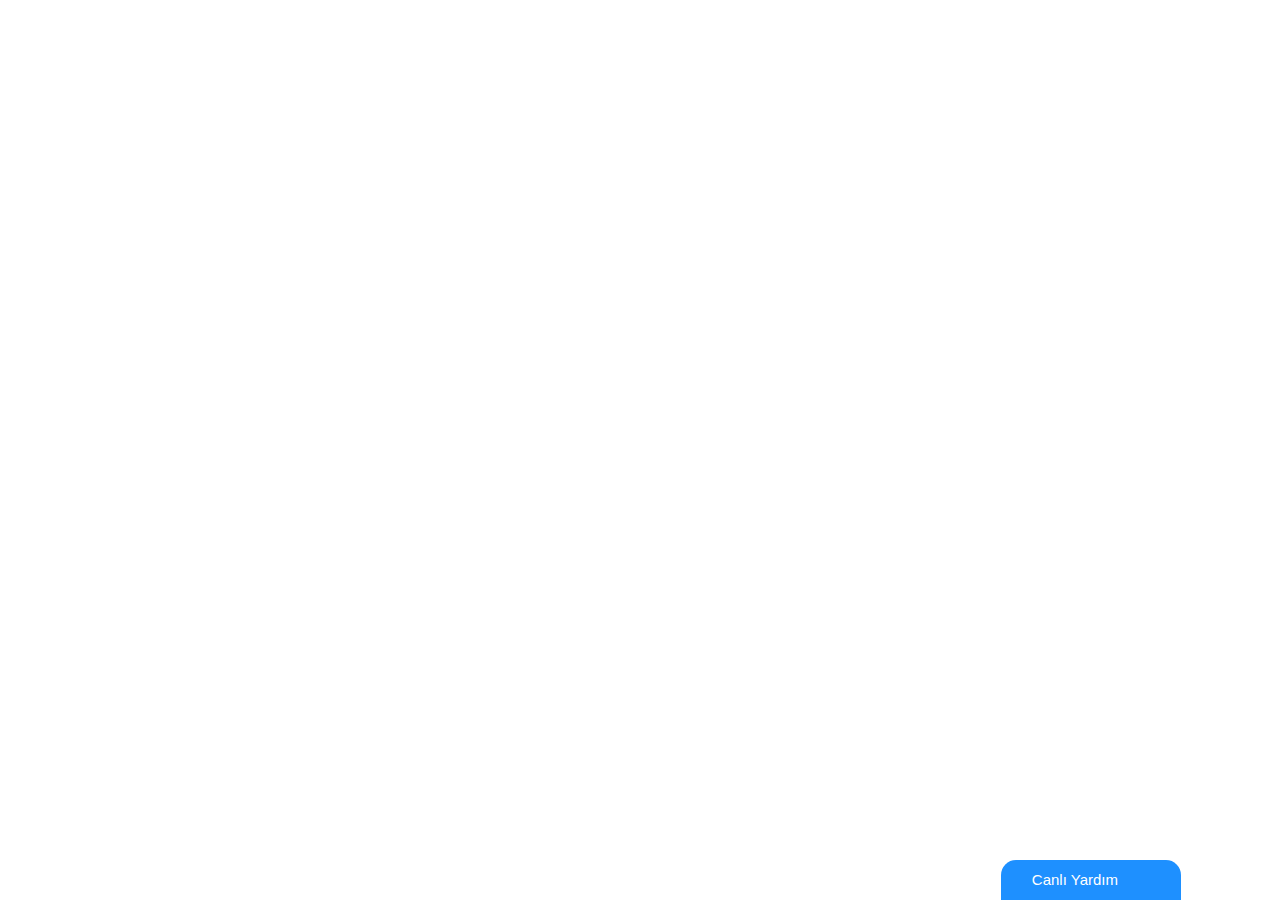
<file: jquery-chat/index.html>
<!DOCTYPE html>
<html lang="en">
<head>
	<meta charset="UTF-8">
	<title>Document</title>
	<link rel="stylesheet" href="https://use.fontawesome.com/releases/v5.8.1/css/all.css" integrity="sha384-50oBUHEmvpQ+1lW4y57PTFmhCaXp0ML5d60M1M7uH2+nqUivzIebhndOJK28anvf" crossorigin="anonymous">
    <link rel="stylesheet" href="https://stackpath.bootstrapcdn.com/bootstrap/4.3.1/css/bootstrap.min.css" integrity="sha384-ggOyR0iXCbMQv3Xipma34MD+dH/1fQ784/j6cY/iJTQUOhcWr7x9JvoRxT2MZw1T" crossorigin="anonymous">
    <link rel="stylesheet" href="css/style.css">
</head>
<body>
	<div class="container">
		<div class="row">
			<div class="col-12 d-flex justify-content-center">
				<div class="chat-wrapper">
					<div class="chat-big mt-2 ">
						<div class="chat-menu">
							<div class="chat-heading">
								<i class="fas fa-comments"></i>
						        <p class="m-0 ml-3">Canlı Yardım</p>
						        <div class="deleteMessage">
						        	<i class="fas fa-times line"></i>
						        	<div class="deleted">
						        		<i class="far fa-trash-alt"></i>
						        	    <p class="m-0 d-inline-block">Sil</p>
						        	</div>
						        </div>
							</div>
							<div class="chat-content">
								<div class="contentInner">
									<img src="images/call.jpg" alt="" id="checked">
                                    <p>Sizə necə kömək edə bilərəm ?</p>
								</div>
							</div>
						</div>
						<div class="send-message">
							<input type="text" id="myInput" class="text" placeholder="Ismaricinizi buraya yazin">
							<i class="fab fa-telegram-plane send"></i>
							<i class="fas fa-smile bigSmile"></i>
							<div class="smile">
								<i class="far fa-smile addSmile1"></i>
								<i class="far fa-smile-wink addSmile"></i>
								<i class="far fa-smile-beam addSmile"></i>
								<i class="far fa-grin-squint-tears addSmile"></i>
								<i class="far fa-grin-squint addSmile"></i>
								<i class="far fa-grin-hearts addSmile"></i>
								<i class="far fa-grin-beam-sweat addSmile"></i>
								<i class="far fa-grin-beam addSmile"></i>
								<i class="far fa-grin-alt addSmile"></i>
								<i class="far fa-laugh-beam addSmile"></i>
								<i class="far fa-grin-wink addSmile"></i>
								<i class="far fa-kiss-beam addSmile"></i>
							</div>
							<i class="fas fa-file-image" style="font-size: 30px; color:#00BFFF;"></i>
						</div>
					</div>
					<div class="chatSmall">
					<div class="chat-mini">
						<div class="chatInner">
							<i class="fas fa-comments"></i>
						    <p class="m-0 ml-3 text-right">Canlı Yardım</p>
						    <i class="fas fa-arrows-alt-v ml-5"></i>
						</div>
						<div class="chatOut">
							<div class="online"></div>
							<p class="m-0">Kömək lazımdır ?</p>
							<img src="images/call-center.png" alt="">
						</div>
					</div>
					</div>
				</div>
			</div>
		</div>
		<script src="vendor/jquery/jquery-3.4.0.min.js"></script>
	 <script src="lib/main.js"></script>
</body>
</html>
</file>
<file: jquery-chat/css/style.css>
body{
	position: relative;
}
.chat-wrapper{
	height: 700px;
}
.chatInner i:last-child{
	transform: rotate(40deg);
	color: white;
	font-size: 20px;
	transition: all .3s linear;
}
.chatInner i:last-child:hover{
	color: #444;
}
.chatInner{
	background: #1E90FF;
	color: white;
	font-size: 15px;
	padding: 15px;
	height: 40px;
	position: absolute;
	bottom: 0;
	right: 0;
	border-top-right-radius: 15px;
	border-top-left-radius: 15px;
}
.chat-content{
	padding: 0 15px;
	height: 430px;
	padding-bottom: 100px;
    overflow-y:auto;
}
.chat-menu{
	width: 1000px;
	height: 500px;
	background: #2F4F4F;
	border-radius: 20px;
}
.chatOut{
    display: flex;
    align-items: center;
    justify-content: end;
}
.chatOut{
	width: 250px;
	height: 100px;
	position: absolute;
	bottom: 37px;
	right: -190;
	transition: all .5s linear;
	opacity: 0;
}
.chat-mini{
	position: relative;
	bottom: 0;
	right: 0;
	height: 40px;
	width: 205px;
	overflow: hidden;
}
.chatOut img{
	width: 100px;
	height: 120px;
}
.chat-big{
    display: none;
}
.chatOut p{
	font-size: 15px;
	padding: 5px 10px;
	color: white;
	background: #2F4F4F;
	border-radius: 20px;
	transition-delay: .4s;
}
.deleted:hover{
	color: #444;
}
.chat-heading{
	background: #1E90FF;
	color: white;
	font-size: 15px;
	position: relative;
	padding: 20px;
	border-top-right-radius: 20px;
    border-top-left-radius: 20px;
    display: flex;
    align-items: center;
}
.deleteMessage {
	position: absolute;
	right: 0;
    padding: 0 20px;
    display: flex;
    align-items: center;
}
.line{
    font-size: 20px;
}
.line:hover{
	color: red;
}
.deleteMessage i{
	margin-left:20px;
	margin-right: 5px;
}
.send-message{
	background: #2F4F4F;
	padding: 15px;
	border-radius: 20px;
	margin-top: 50px;
	position: relative;
}
input{
	height: 30px;
	width: 85%;
	background: transparent;
	outline: transparent;
	border:none;
	margin-left: 10px;
	color: white;
}
.send-message i{
	color: #00BFFF;
	padding: 10px;
	font-size: 25px;
	margin-left: 10px;
}
.send-message i:last-child{
	color: white;
	border:none;
	font-size: 40px;
}
.chat-mini:hover .chatOut{
	bottom: 49px;
	right: 0;
	opacity: 1;
}
.chatInner{
    display: flex;
    align-items: center;
}
.chat-mini:hover{
	overflow: visible;
}
.contentInner{
	border-bottom: 1px solid gray;
    padding: 20px 0;
    display: flex;
    align-items: center;
}
.contentInner img{
	width: 50px;
	height: 50px;
	border-radius: 15px;
}
.deleted{
    display: none;
}
.bigSmile{
	font-size: 60px;
}
.contentInner p{
	margin-bottom: 0;
	margin-left: 20px;
	color: white;
}
.chatOut p{
	z-index: 1;
}
.send-message{
    display: flex;
    align-items: center;
}
.smile{
    display: none;
}
.online{
    position: absolute;
    top: 30px;
    left: 3px;
    background-color:#1E90FF;
    transition: all 1s ease;
    width: 128px;
    height: 40px;
    border-radius: 40px;
    animation: attack 1s ease infinite;
}
@keyframes attack {
  0% {
    transform: scale(1.1);
  }
  50% {
    transform: scale(1.2);
    opacity: 0.6;
  }
  100% {
    transform: scale(1);
    opacity: 0;
  }
}
.chatSmall{
	position: fixed;
	bottom: 0;
    right: 99px;
    display: flex;
    justify-content: end;
}
.imageLeft{
	width: 50px;
	height: 50px;
	border-radius: 15px;
	background-image: url(../images/call.jpg);
	background-size: cover;
	display: inline-block;
	display: flex;
	order: -1
}
.left, .right{
    border-bottom: 1px solid gray;
    padding: 20px 10px;
    color: white;
    display: flex;
    align-items: center;
}
.left p{
	margin:0;
	margin-left: 20px;
}
.changeDiv{
	background: #223333;
	padding: 20px 20px;
	border-radius: 20px;
}
.right p{
	margin:0;
}
.right{ 
    justify-content: flex-end;
}
.imageRight{
    width: 50px;
	height: 50px;
	border-radius: 15px;
	background-image: url(../images/users.jpg);
	background-size: cover;
	display: inline-block;
	margin-left: 20px;
}
.send{
    border:2px solid #00BFFF;
	border-radius: 50%;
}
.smile{
	width: 300px;
	height: 210px;
	position: absolute;
	bottom: 70px;
	right: -50px;
	background: #1E90FF;
	border-radius: 0;
	border-radius: 20px;
	padding:10px 0;
}
.smile i{
	font-size: 40px;
	color: white;
	transition: all .1s linear;
}
.smile::before{
	content:"";
    border-style: solid;
    border-width: 10px 15px 10px 0;
    border-color: transparent #1E90FF transparent transparent;
    position: absolute;
    left: 152px;
    bottom: -15px;
    transform: rotate(270deg);
}
.smile i:hover{
	transform: scale(1.5);
	color: black;
}
</file>
